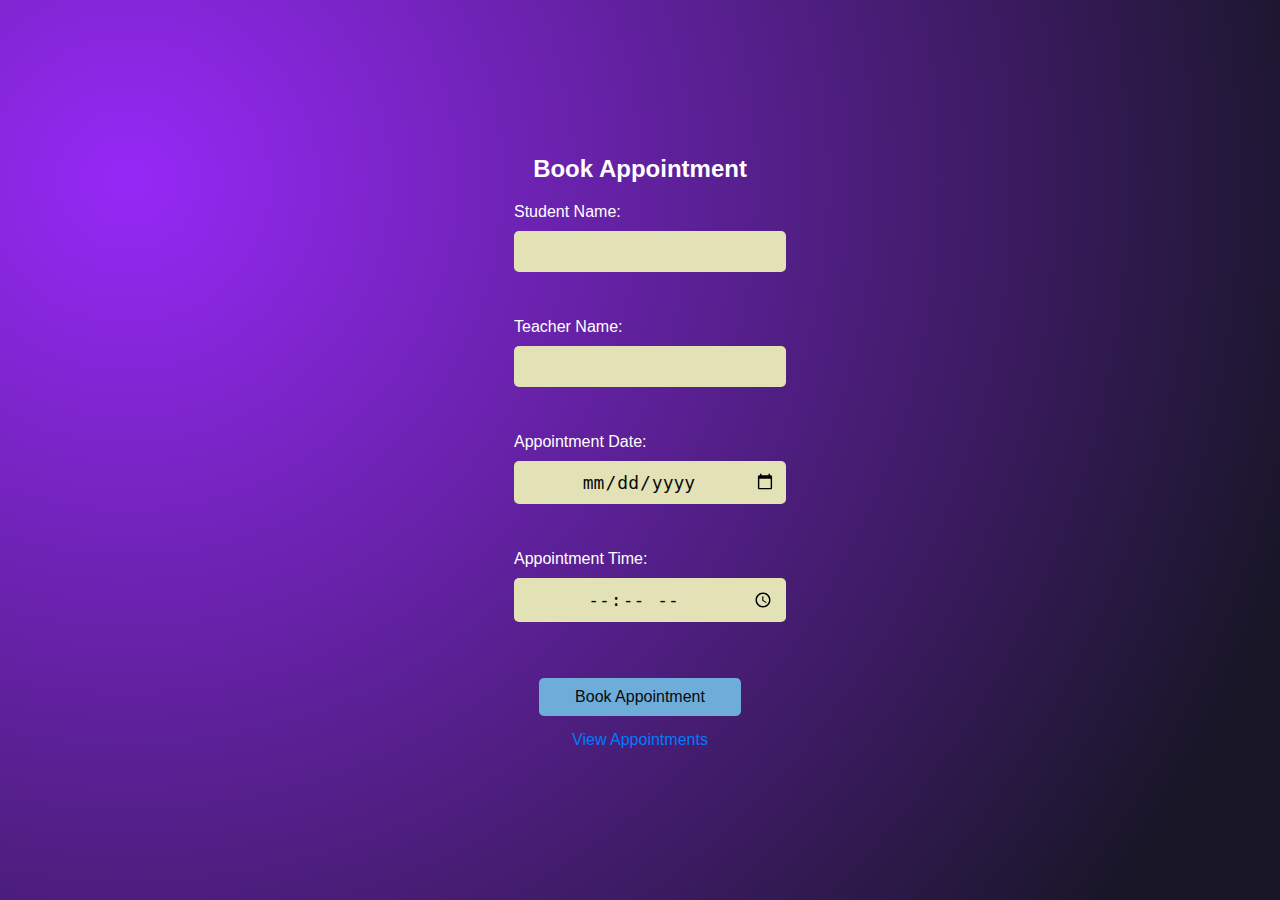
<file: book-appointment.html>
<!DOCTYPE html>
<html lang="en">
<head>
    <meta charset="UTF-8">
    <meta name="viewport" content="width=device-width, initial-scale=1.0">
    <title>Book Appointment</title>
    <link rel="stylesheet" href="style.css"> <!-- Link to the CSS file for styling -->
</head>
<body>
    <div id="book-appointment">
        <h2>Book Appointment</h2>
        <form id="appointment-form"> <!-- Form for booking an appointment -->
            <label for="student-name">Student Name:</label>
            <input type="text" id="student-name" required><br><br> <!-- Input for student name -->
            
            <label for="teacher-name">Teacher Name:</label>
            <input type="text" id="teacher-name" required><br><br> <!-- Input for teacher name -->
            
            <label for="appointment-date">Appointment Date:</label>
            <input type="date" id="appointment-date" required><br><br> <!-- Input for appointment date -->
            
            <label for="appointment-time">Appointment Time:</label>
            <input type="time" id="appointment-time" required><br><br> <!-- Input for appointment time -->
            
            <button type="submit" id="book-appointment-button">Book Appointment</button> <!-- Button to submit the form -->
            <p><a href="view-appointments.html">View Appointments</a></p> <!-- Link to view all appointments -->
        </form>
    </div>

    <script src="https://cdn.emailjs.com/dist/email.min.js"></script> <!-- EmailJS library for sending emails -->
    <script src="book.js"></script> <!-- Link to the JavaScript file for handling form submission -->
</body>
</html>
</file>
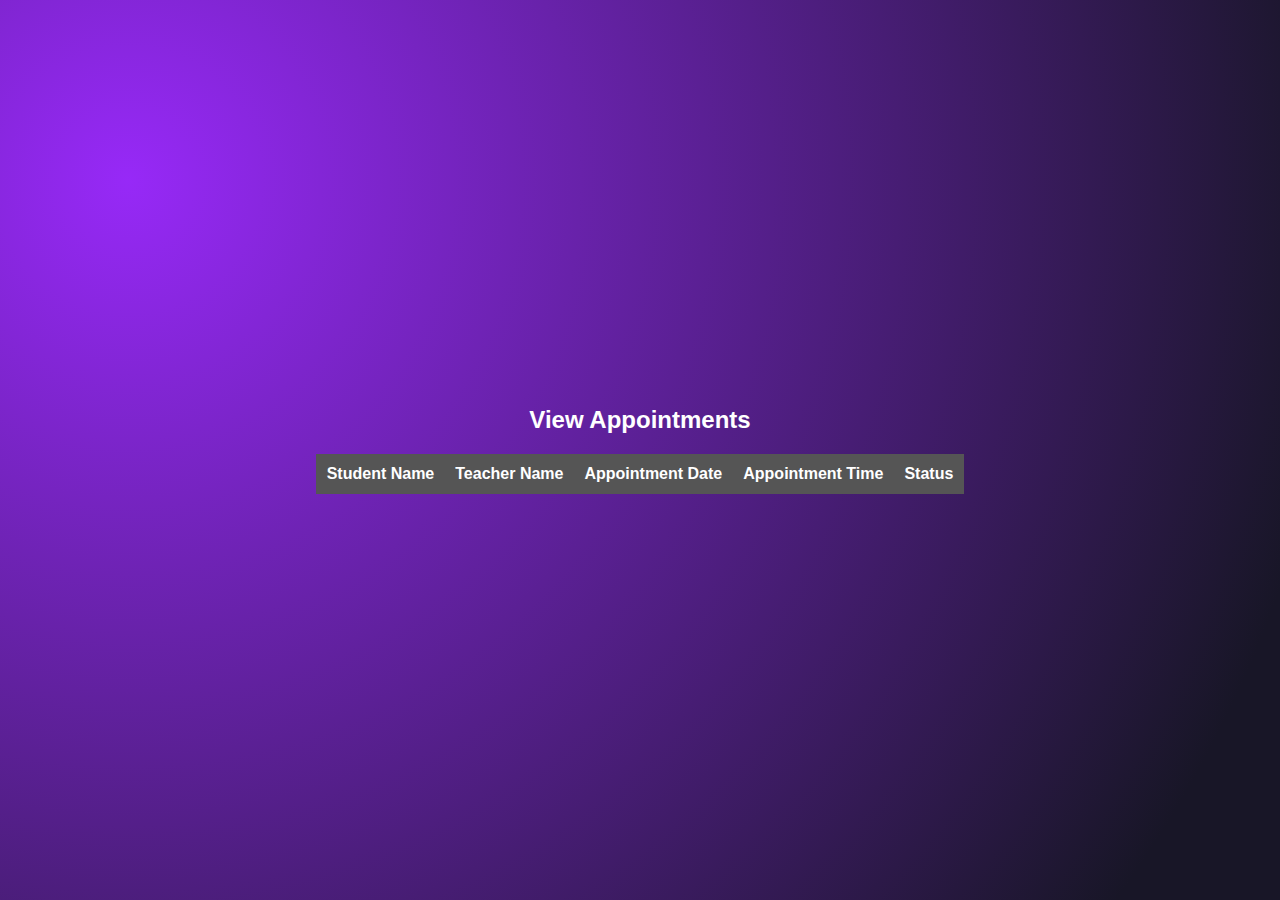
<file: view-appointments.html>
<!DOCTYPE html>
<html lang="en">
<head>
    <meta charset="UTF-8"> <!-- Character encoding for the document -->
    <meta name="viewport" content="width=device-width, initial-scale=1.0"> <!-- Responsive design -->
    <title>View Appointments</title> <!-- Page title -->
    <link rel="stylesheet" href="style.css"> <!-- Link to the external CSS stylesheet -->
</head>
<body>
    <div id="view-appointments"> <!-- Main container for viewing appointments -->
        <h2>View Appointments</h2> <!-- Heading for the page -->
        <table id="appointments-table"> <!-- Table to display appointments -->
            <thead>
                <tr> <!-- Table header row -->
                    <th>Student Name</th> <!-- Column for student names -->
                    <th>Teacher Name</th> <!-- Column for teacher names -->
                    <th>Appointment Date</th> <!-- Column for appointment dates -->
                    <th>Appointment Time</th> <!-- Column for appointment times -->
                    <th>Status</th> <!-- Column for appointment status -->
                </tr>
            </thead>
            <tbody id="appointments-list"> <!-- Body of the table where appointments will be dynamically added -->
                <!-- Appointments will be dynamically added here -->
            </tbody>
        </table>
    </div>

    <script src="appointment.js"></script> <!-- Link to the external JavaScript file for functionality -->
</body>
</html>
</file>
<file: style.css>
body {
    font-family: Arial, sans-serif; /* Font style */
    display: flex; /* Flexbox layout */
    justify-content: center; /* Center horizontally */
    align-items: center; /* Center vertically */
    height: 100vh; /* Full viewport height */
    background:  radial-gradient( circle farthest-corner at 10% 20%,  rgba(151,41,247,1) 0%, rgba(24,22,39,1) 90% ); /* Gradient background */
    margin: 0; /* Remove default margin */
    color: #fff; /* White text color */
}

#container {
    width: 450px; /* Fixed width */
    padding: 20px; /* Inner padding */
    background: #021526; /* Dark background */
    box-shadow: 0 0 10px rgba(205, 175, 175, 0.5); /* Shadow effect */
    border-radius: 8px; /* Rounded corners */
}

h2 {
    text-align: center; /* Center heading */
    margin-bottom: 20px; /* Space below heading */
}

input, button {
    width: 80%; /* 80% width of the container */
    text-align: center;
    padding: 10px; /* Inner padding */
    margin: 10px auto; /* Center input fields */
    border: none; /* No border */
    border-radius: 5px; /* Rounded corners */
    font-size: 16px; /* Font size */
    color: #0a0a0a; /* Input text color */
    display: block; /* Ensures each element takes full width */
}

input {
    margin-right: 170px;
    width: 100%; /* Increase the width to 90% of the container *
    padding: 15px; /* Increase the inner padding for a bigger field */
    margin: 10px auto; /* Keep centered */
    border: none; /* No border */
    border-radius: 5px; /* Rounded corners */
    font-size: 18px; /* Increase font size */
    color: #0a0a0a; /* Input text color */
    background-color: #E2E2B6; /* Input background color */
    display: block; /* Ensures each element takes full width */
}
button {
    background-color: #6EACDA; /* Button background color */
    transition: .2s linear; /* Smooth transition */
    cursor: pointer; /* Pointer cursor */
}

button:hover {
    background-color: #03346E; /* Darker background on hover */
}

p {
    text-align: center; /* Center paragraph text */
    margin-top: 15px; /* Space above */
}

p a {
    color: #007BFF; /* Link color */
    text-decoration: none; /* No underline */
}

p a:hover {
    color: #E2E2B6; /* Change link color on hover */
}

table {
    width: 100%; /* Full width */
    border-collapse: collapse; /* Collapse borders */
    margin: 20px 0; /* Vertical margin */
    background-color: #333; /* Dark table background */
    border-radius: 5px; /* Rounded corners */
}

th, td {
    border: 1px solid #555; /* Cell border */
    padding: 10px; /* Inner padding */
    text-align: left; /* Left align text */
    color: #fff; /* Cell text color */
}

th {
    background-color: #555; /* Header background color */
}

#container {
    display: flex; /* Flexbox for layout */
    flex-direction: column; /* Column arrangement */
    align-items: center; /* Center items */
    justify-content: center; /* Center items */
    min-height: 10vh; /* Minimum height */
}

#register, #login {
    display: none; /* Hide sections by default */
}

#register.active, #login.active {
    display: block; /* Show active section */
}
</file>
